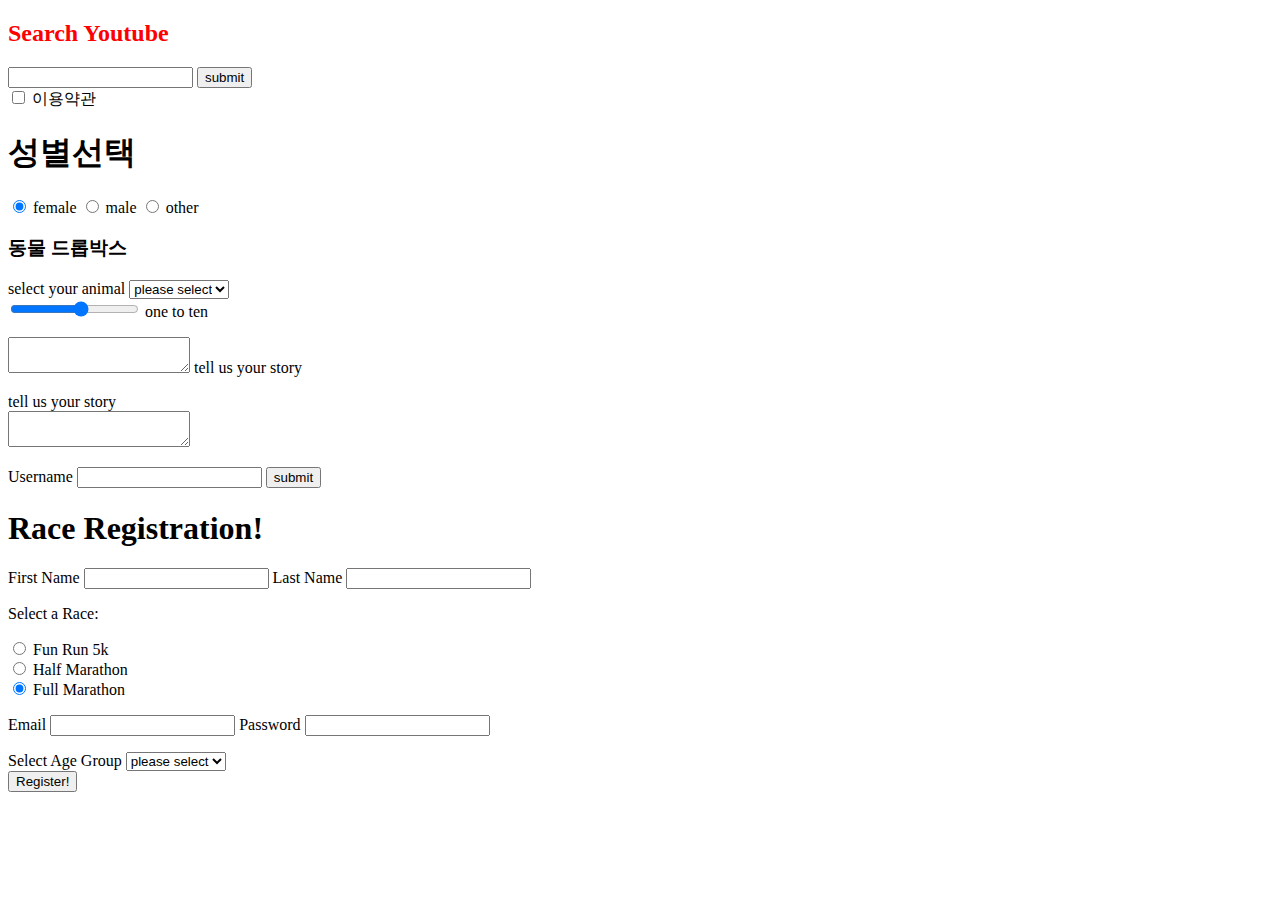
<file: index.html>
<!DOCTYPE html>
<html lang="en">
<head>
    <meta charset="UTF-8">
    <meta http-equiv="X-UA-Compatible" content="IE=edge">
    <meta name="viewport" content="width=device-width, initial-scale=1.0">
    <link rel="stylesheet" href="style.css">
    <title>Document</title>
</head>


<body>
    <h2>Search Youtube</h2>
    <form action="https://www.youtube.com/results">
        <input type="text" name="search_query">
        <button>submit</button>
    </form>

    <form>
        <input type="checkbox" name="agree" id="agree">
        <label for="agree">이용약관</label>
    </form>
    <h1>성별선택</h1>
    <form> 
        <input type="radio" name="sex" id="female" checked>
        <label for="female">female</label>
        <input type="radio" name="sex" id="male">
        <label for="male">male</label>
        <input type="radio" name="sex" id="other">
        <label for="other">other</label>
    </form>

    <h3>동물 드롭박스</h3>
    <label for="animal">select your animal</label>
    <select name="animal" id="animal">
        <option value="select">please select</option>
        <option value="dog">dog</option>
        <option value="cat">cat</option>
        <option value="rabbit">rabbit</option>
    </select>
    <form>
        <input type="range" id="one2ten" min="1" max="10" name="level">
        <label for="one2ten">one to ten</label>
    </form>
    <p>
        <textarea id="story"></textarea>
        <label for="story">tell us your story</label>
    </p>
    <p>
        <label for="story">tell us your story</label>
        <br>
        <textarea id="story"></textarea>
    </p>
    <form>
        <label for="username">Username</label>
        <input type="text" id="username" required minlength="8">
        <button>submit</button>
    </form>
    
    <h1>Race Registration!</h1>
<form action="">
    <div>
        <label for="name">First Name</label>
        <input type="text" id="name">
        <label for="Lname">Last Name</label>
        <input type="text" id="Lname">
    </div>
    <p>
        Select a Race:
    </p>

    <div>
        <input type="radio" id="race_type">
        <label for="race_type">Fun Run 5k</label>
        <br>
        <input type="radio" id="race_type">
        <label for="race_type">Half Marathon</label>
        <br>
        <input type="radio" id="race_type" checked>
        <label for="race_type">Full Marathon</label>
    </div>
    <p>
        <label for="email">Email</label>
        <input type="email" id="email">
        <label for="password">Password</label>
        <input type="password" id="password">
    </p>
    <div>
        <label for="Sage">Select Age Group</label>
            <select name="Sage" id="Sage">
                <option value="select">please select</option>
                <option value="18">under 18</option>
                <option value="19_29">19-29</option>
                <option value="30_50">30-50</option>
                <option value="50">Above 50</option>
            </select>
    </div>
    <button>Register!</button>
</form>

</body>
</html>
</file>
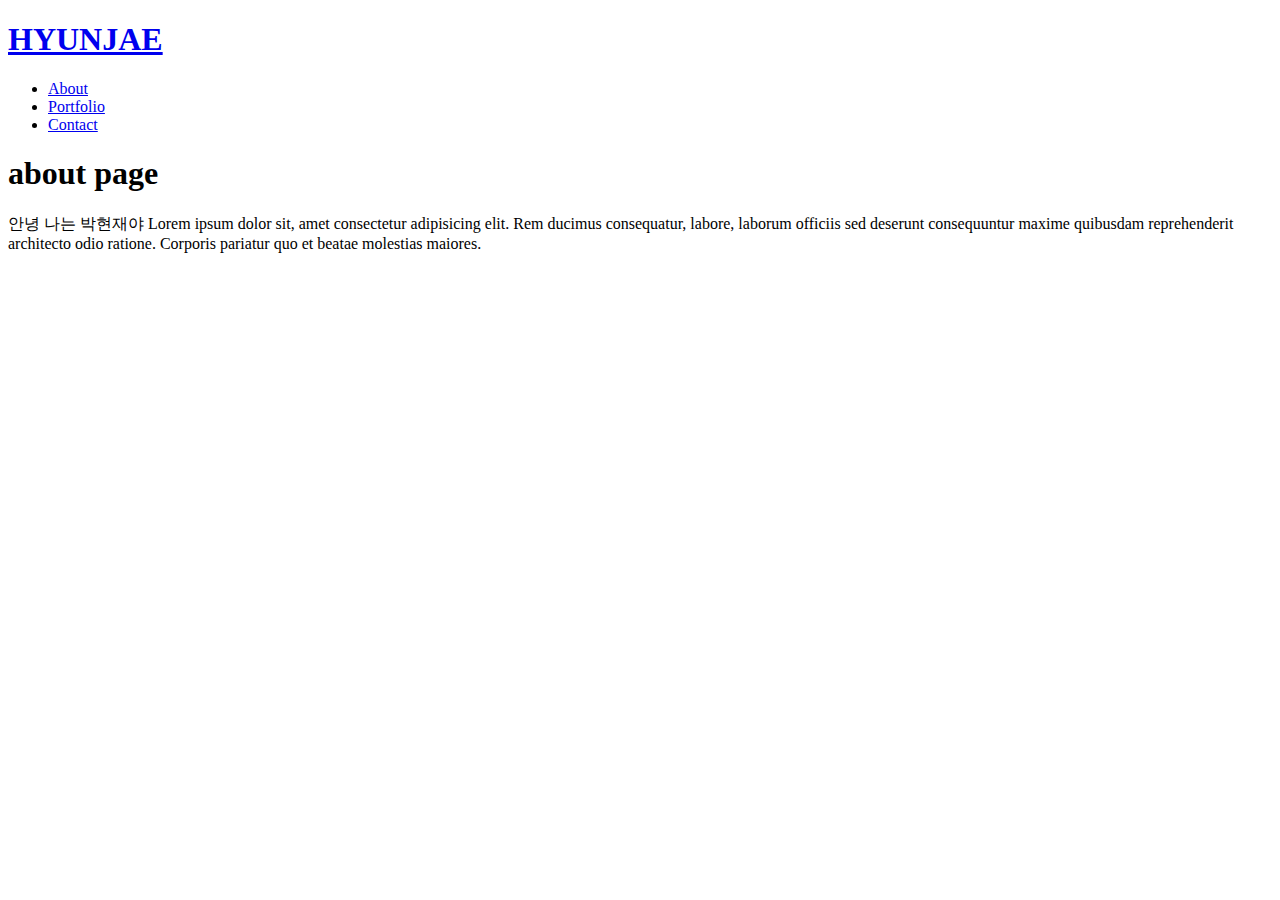
<file: about.html>
<!DOCTYPE html>
<html lang="en">
<head>
    <meta charset="UTF-8">
    <meta http-equiv="X-UA-Compatible" content="IE=edge">
    <meta name="viewport" content="width=device-width, initial-scale=1.0">
    <title>Document</title>
</head>
<body>
    <h1><a href="hj.html">HYUNJAE</a></h1>
    <ul>
        <li><a href="about.html">About</a></li>
        <li><a href="ptf.html">Portfolio</a></li>
        <li><a href="cnt.html">Contact</a></li>
    </ul>
    <h1>about page</h1>
    <p>안녕 나는 박현재야 Lorem ipsum dolor sit, amet consectetur adipisicing elit. Rem ducimus consequatur, labore, laborum officiis sed deserunt consequuntur maxime quibusdam reprehenderit architecto odio ratione. Corporis pariatur quo et beatae molestias maiores.</p>
</body>
</html>
</file>
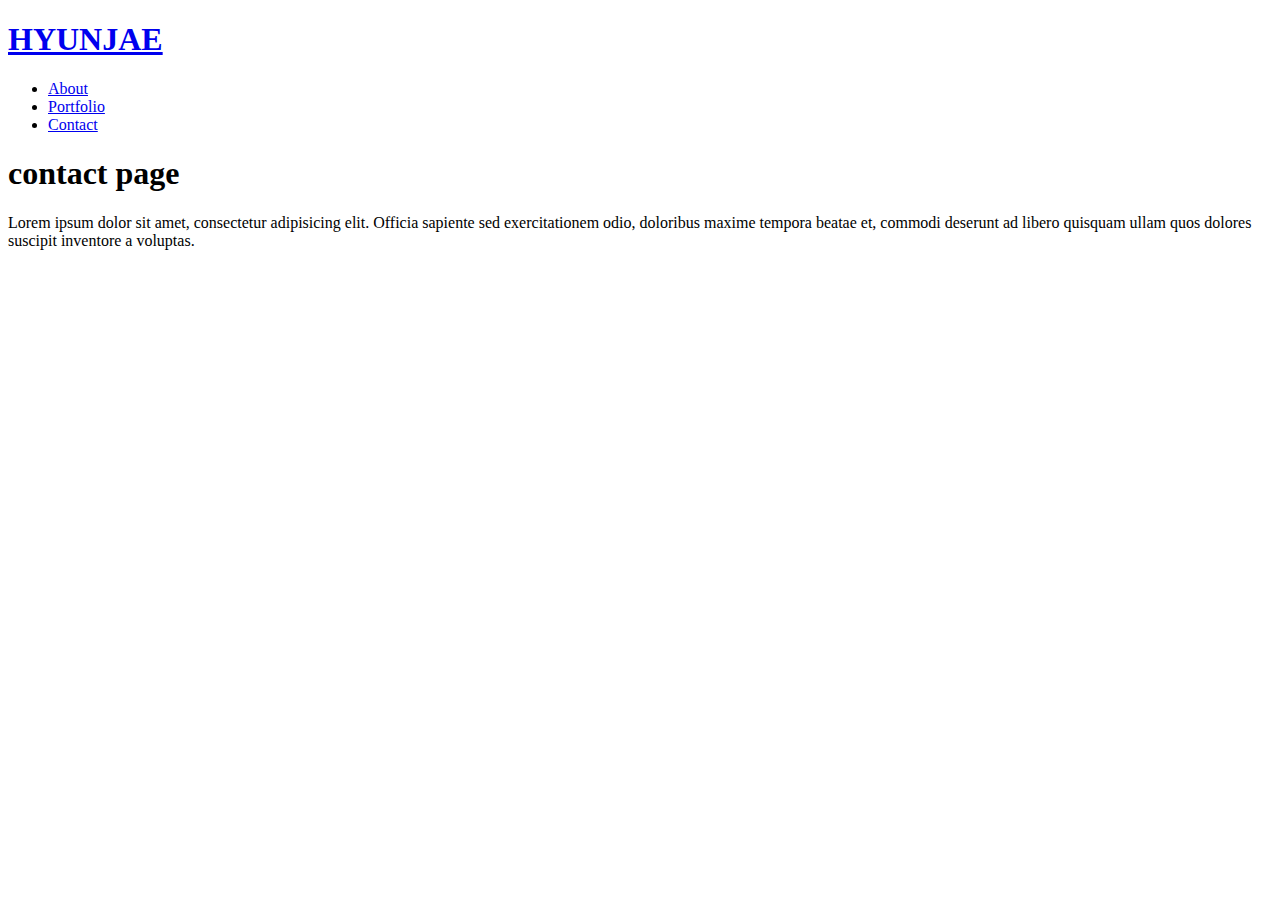
<file: cnt.html>
<!DOCTYPE html>
<html lang="en">
<head>
    <meta charset="UTF-8">
    <meta http-equiv="X-UA-Compatible" content="IE=edge">
    <meta name="viewport" content="width=device-width, initial-scale=1.0">
    <title>Document</title>
</head>
<body>
    <h1><a href="hj.html">HYUNJAE</a></h1>
    <ul>
        <li><a href="about.html">About</a></li>
        <li><a href="ptf.html">Portfolio</a></li>
        <li><a href="cnt.html">Contact</a></li>
    </ul>
    <h1>contact page</h1>
    <p>Lorem ipsum dolor sit amet, consectetur adipisicing elit. Officia sapiente sed exercitationem odio, doloribus maxime tempora beatae et, commodi deserunt ad libero quisquam ullam quos dolores suscipit inventore a voluptas.</p>
</body>
</html>
</file>
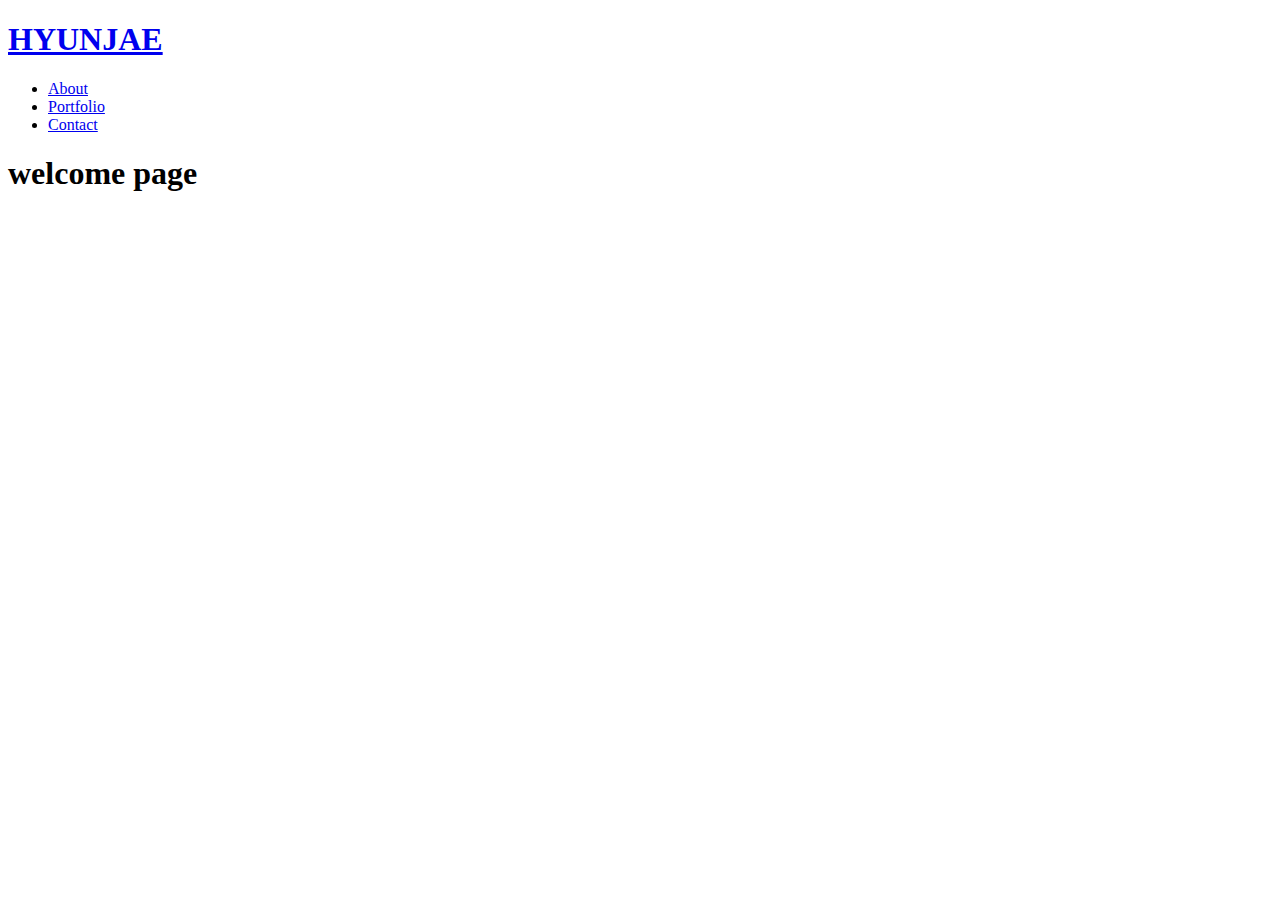
<file: hj.html>
<!DOCTYPE html>
<html lang="en">
<head>
    <meta charset="UTF-8">
    <meta http-equiv="X-UA-Compatible" content="IE=edge">
    <meta name="viewport" content="width=device-width, initial-scale=1.0">
    <title>Document</title>
</head>
<body>
    <h1><a href="hj.html">HYUNJAE</a></h1>
    <ul>
        <li><a href="about.html">About</a></li>
        <li><a href="ptf.html">Portfolio</a></li>
        <li><a href="cnt.html">Contact</a></li>
    </ul>
    <h1>welcome page</h1>
</body>
</html>
</file>
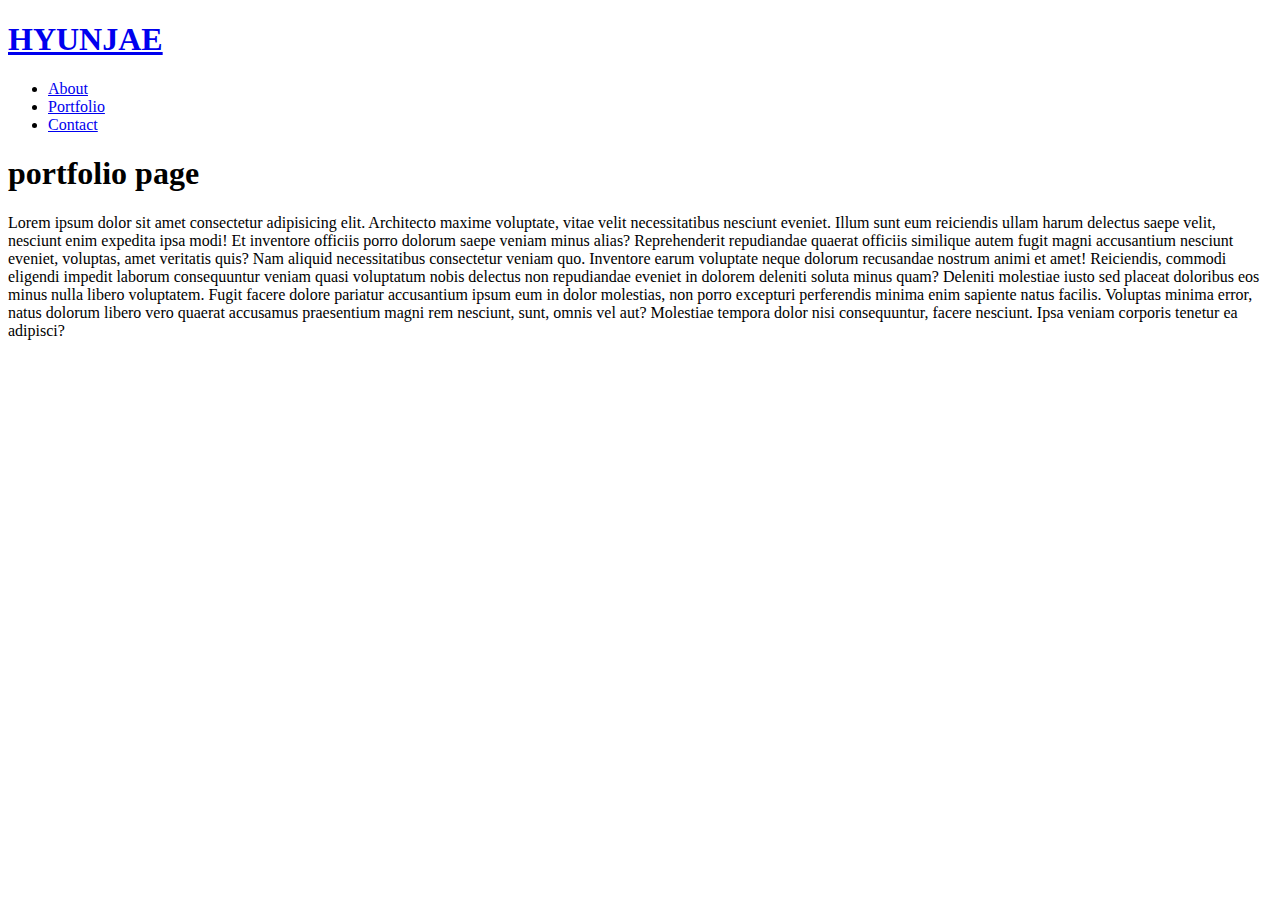
<file: ptf.html>
<!DOCTYPE html>
<html lang="en">
<head>
    <meta charset="UTF-8">
    <meta http-equiv="X-UA-Compatible" content="IE=edge">
    <meta name="viewport" content="width=device-width, initial-scale=1.0">
    <title>Document</title>
</head>
<body>
    <h1><a href="hj.html">HYUNJAE</a></h1>
    <ul>
        <li><a href="about.html">About</a></li>
        <li><a href="ptf.html">Portfolio</a></li>
        <li><a href="cnt.html">Contact</a></li>
    </ul>
    <h1>portfolio page</h1>
    <p>Lorem ipsum dolor sit amet consectetur adipisicing elit. Architecto maxime voluptate, vitae velit necessitatibus nesciunt eveniet. Illum sunt eum reiciendis ullam harum delectus saepe velit, nesciunt enim expedita ipsa modi!
    Et inventore officiis porro dolorum saepe veniam minus alias? Reprehenderit repudiandae quaerat officiis similique autem fugit magni accusantium nesciunt eveniet, voluptas, amet veritatis quis? Nam aliquid necessitatibus consectetur veniam quo.
    Inventore earum voluptate neque dolorum recusandae nostrum animi et amet! Reiciendis, commodi eligendi impedit laborum consequuntur veniam quasi voluptatum nobis delectus non repudiandae eveniet in dolorem deleniti soluta minus quam?
    Deleniti molestiae iusto sed placeat doloribus eos minus nulla libero voluptatem. Fugit facere dolore pariatur accusantium ipsum eum in dolor molestias, non porro excepturi perferendis minima enim sapiente natus facilis.
    Voluptas minima error, natus dolorum libero vero quaerat accusamus praesentium magni rem nesciunt, sunt, omnis vel aut? Molestiae tempora dolor nisi consequuntur, facere nesciunt. Ipsa veniam corporis tenetur ea adipisci?</p>
</body>
</html>
</file>
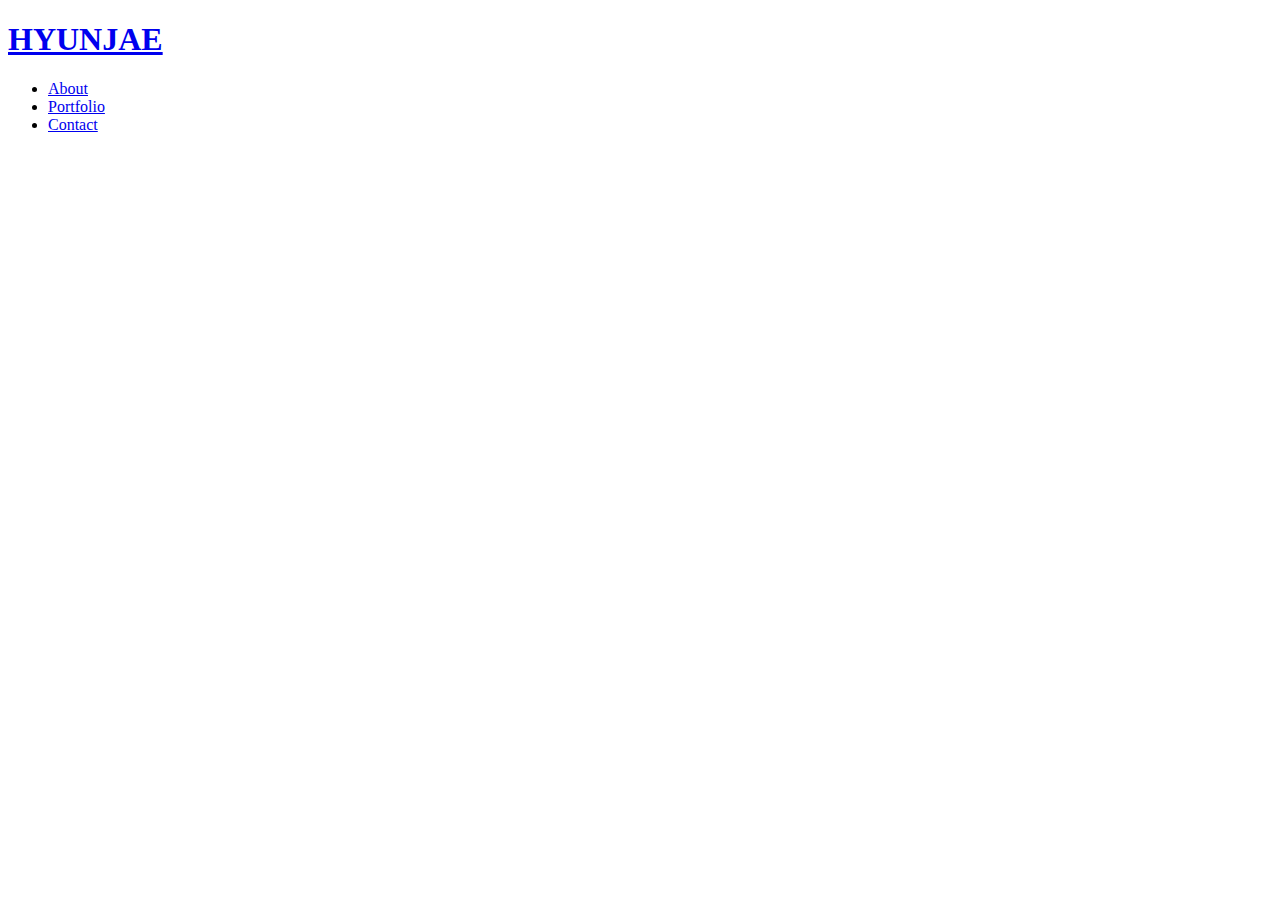
<file: text.html>
<!DOCTYPE html>
<html lang="en">
<head>
    <meta charset="UTF-8">
    <meta http-equiv="X-UA-Compatible" content="IE=edge">
    <meta name="viewport" content="width=device-width, initial-scale=1.0">
    <title>Document</title>
</head>
<body>
    <h1><a href="hj.html">HYUNJAE</a></h1>
    <ul>
        <li><a href="about.html">About</a></li>
        <li><a href="ptf.html">Portfolio</a></li>
        <li><a href="cnt.html">Contact</a></li>
    </ul>
</body>
</html>
</file>
<file: style.css>
h2{
    color: rgb(255, 0, 0);
}
</file>
